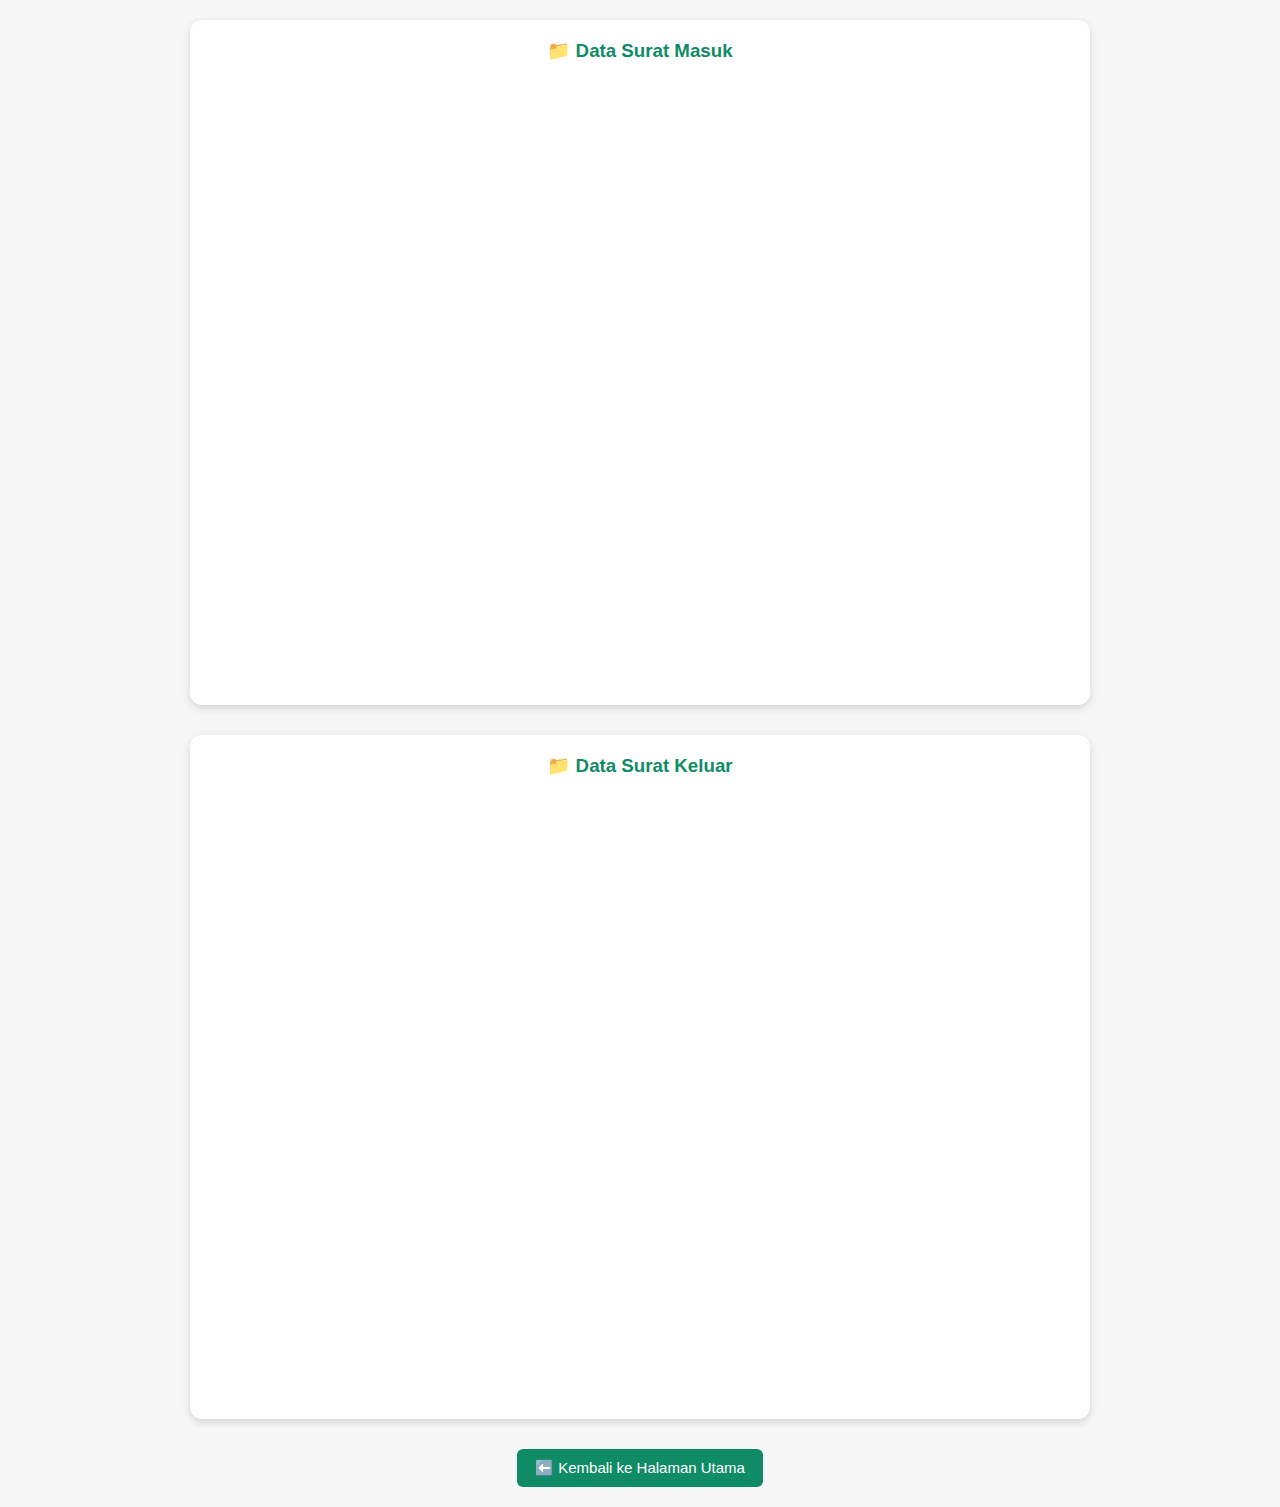
<file: index.html>
<!DOCTYPE html>
<html lang="id">
<head>
  <meta charset="UTF-8">
  <meta name="viewport" content="width=device-width,initial-scale=1">
  <title>Data Surat - e-Surat Seberuang</title>
  <style>
    body {
      font-family: Arial, sans-serif;
      background: #f7f7f7;
      margin: 0;
      padding: 20px;
    }

    .container {
      max-width: 900px;
      margin: auto;
    }

    .card {
      background: white;
      border-radius: 12px;
      box-shadow: 0 3px 8px rgba(0,0,0,0.15);
      padding: 20px;
      margin-bottom: 30px;
    }

    .card h3 {
      margin-top: 0;
      color: #0f8b66;
      text-align: center;
    }

    iframe {
      width: 100%;
      height: 600px;
      border: none;
      border-radius: 8px;
    }

    button {
      display: block;
      margin: 15px auto 0;
      background: #0f8b66;
      color: white;
      border: none;
      padding: 10px 18px;
      border-radius: 6px;
      cursor: pointer;
      font-size: 15px;
    }

    button:hover {
      background: #0c6b4e;
    }
  </style>
</head>
<body>
  <div class="container">
    <div class="card">
      <h3>📁 Data Surat Masuk</h3>
      <iframe src="https://drive.google.com/embeddedfolderview?id=1g3Cm-em7gu2ksh-nWMudjIzNnFIaB_qs#grid"></iframe>
    </div>

    <div class="card">
      <h3>📁 Data Surat Keluar</h3>
      <iframe src="https://drive.google.com/embeddedfolderview?id=1fyC4icRcaHlai3FPtmlCetATI8Sqr0ej#grid"></iframe>
    </div>

    <button onclick="window.location.href='https://infosurat.github.io/e-surat/'">⬅️ Kembali ke Halaman Utama</button>
  </div>
</body>
</html>
</file>
